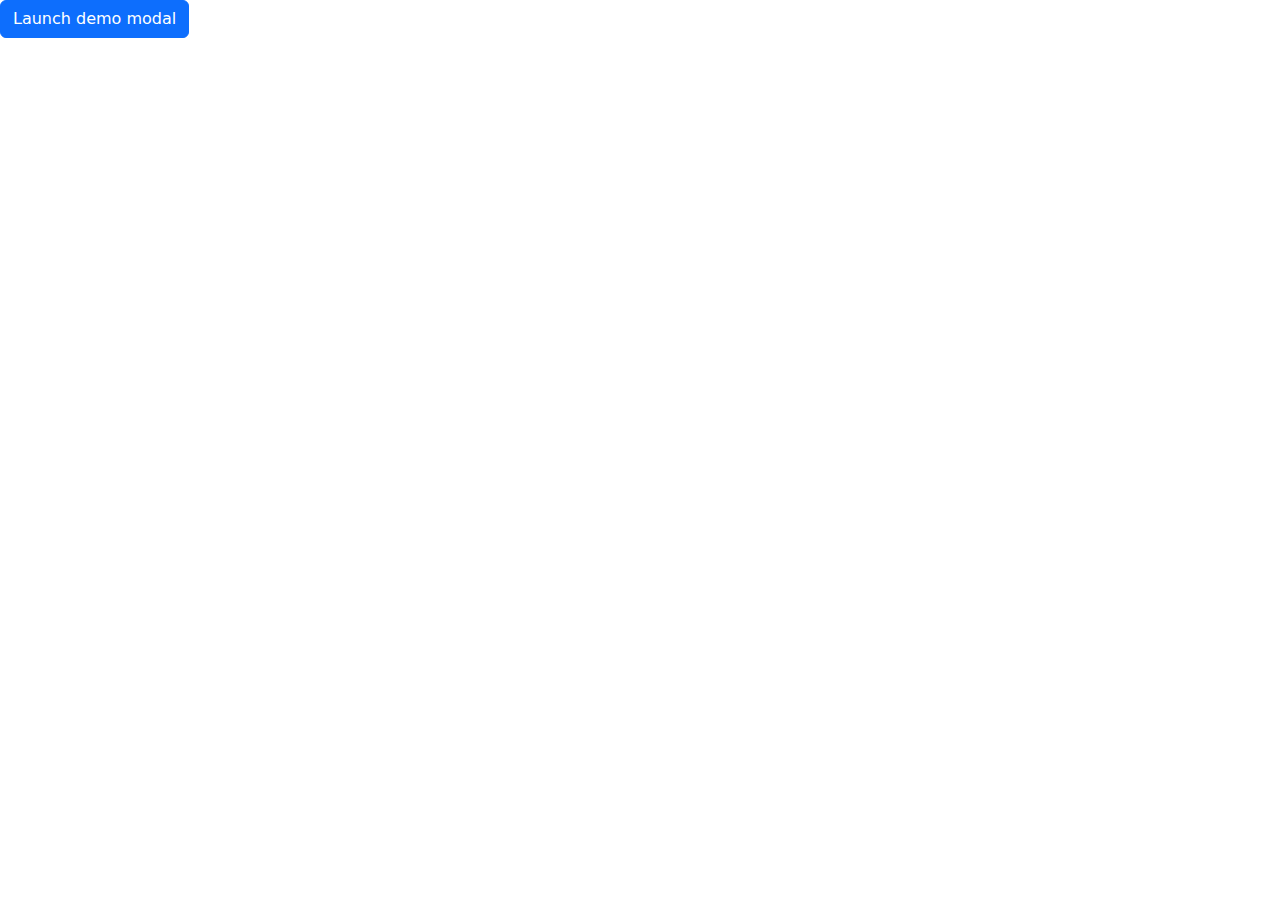
<file: full_content.html>
<!DOCTYPE html>
<html lang="en">
<head>
    <meta charset="UTF-8">
    <meta name="viewport" content="width=device-width, initial-scale=1.0">
    <title>Document</title>
    <link rel="stylesheet" href="https://cdn.jsdelivr.net/npm/bootstrap@5.1.1/dist/css/bootstrap.min.css">

</head>
<body>
<!-- Button trigger modal -->
<button type="button" class="btn btn-primary" data-bs-toggle="modal" data-bs-target="#exampleModal">
    Launch demo modal
  </button>
  
  <!-- Modal -->
  <div class="modal fade" id="exampleModal" tabindex="-1" aria-labelledby="exampleModalLabel" aria-hidden="true">
    <div class="modal-dialog">
      <div class="modal-content">
        <div class="modal-header">
          <h1 class="modal-title fs-5" id="exampleModalLabel">Modal title</h1>
          <button type="button" class="btn-close" data-bs-dismiss="modal" aria-label="Close"></button>
        </div>

        <div class="modal-body">
            <p class="alert-time">2024-06-13 13:19:58 UTC</p>
            <p>...</p>
        </div>
        <div class="modal-footer">
          <button type="button" class="btn btn-secondary" data-bs-dismiss="modal">Close</button>
          <button type="button" class="btn btn-primary">Save changes</button>
        </div>
      </div>
    </div>
  </div>
</body>


<script src="https://cdn.jsdelivr.net/npm/bootstrap@5.1.1/dist/js/bootstrap.bundle.min.js"></script>
<script src="/css/script.js"></script>
</html>
</file>
